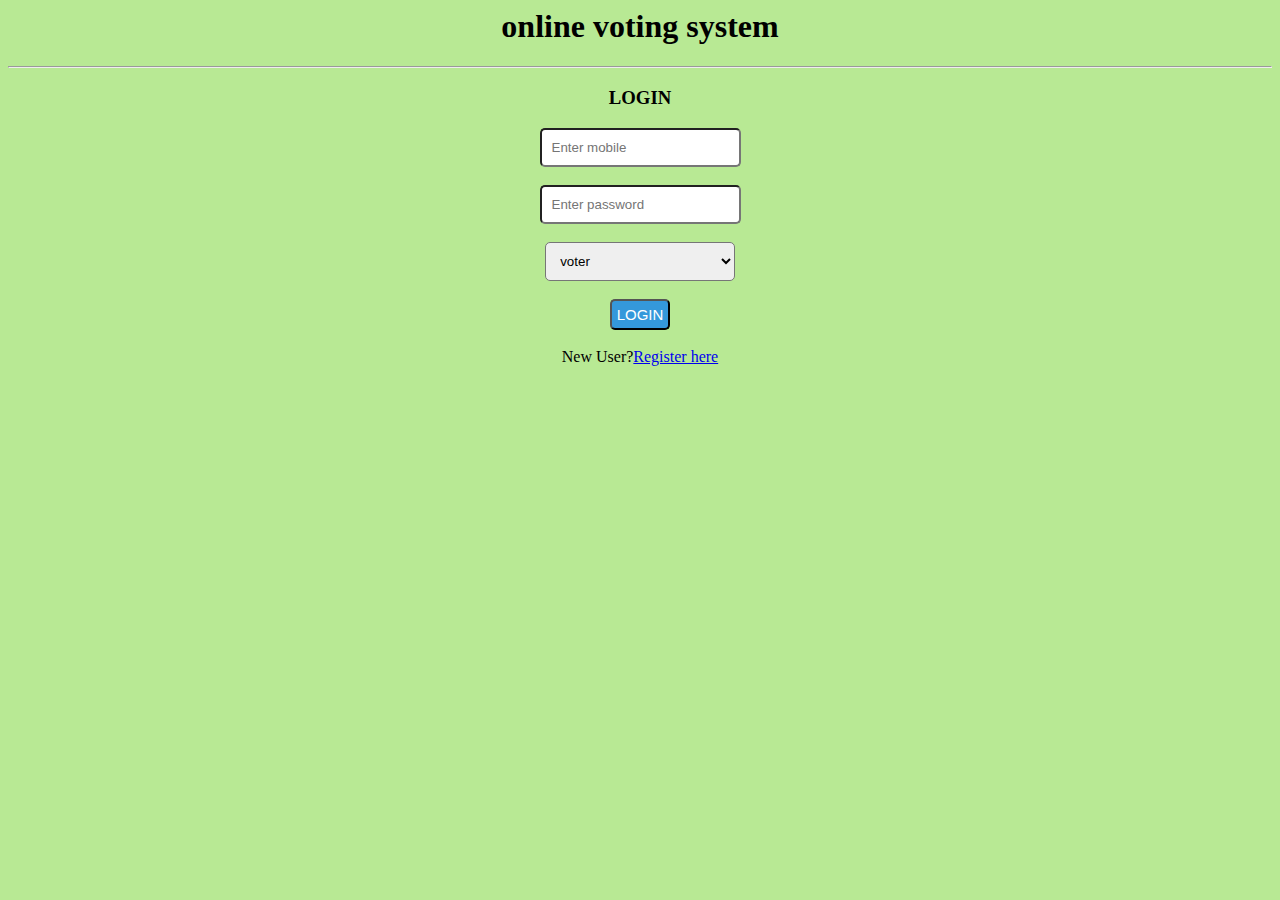
<file: index.html>
<html>
    <head>
        <title>
            online voting system
            
        </title>
        <link rel="stylesheet" href="css/stylesheet.css">
    </head>
    <body>
        <h1>
            online voting system
        </h1>
        <hr>
        <div id="bodySection">
        <form action="api/login.php" method="post">
            <h3>LOGIN</h3>
            <input type="number" name="mobile" placeholder="Enter mobile"><br><br>
            <input type="password" name="password" placeholder="Enter password"><br><br>
            <select  id="dropbox" name="role">
                <option value="1">voter</option>
                <option value="2">Group</option>
            </select><br><br>
            <button id="loginbtn" type="submit">LOGIN</button><br><br>
            New User?<a href="routes/register.html">Register here</a>
        </form>
    </div>
    </body>
</html>
</file>
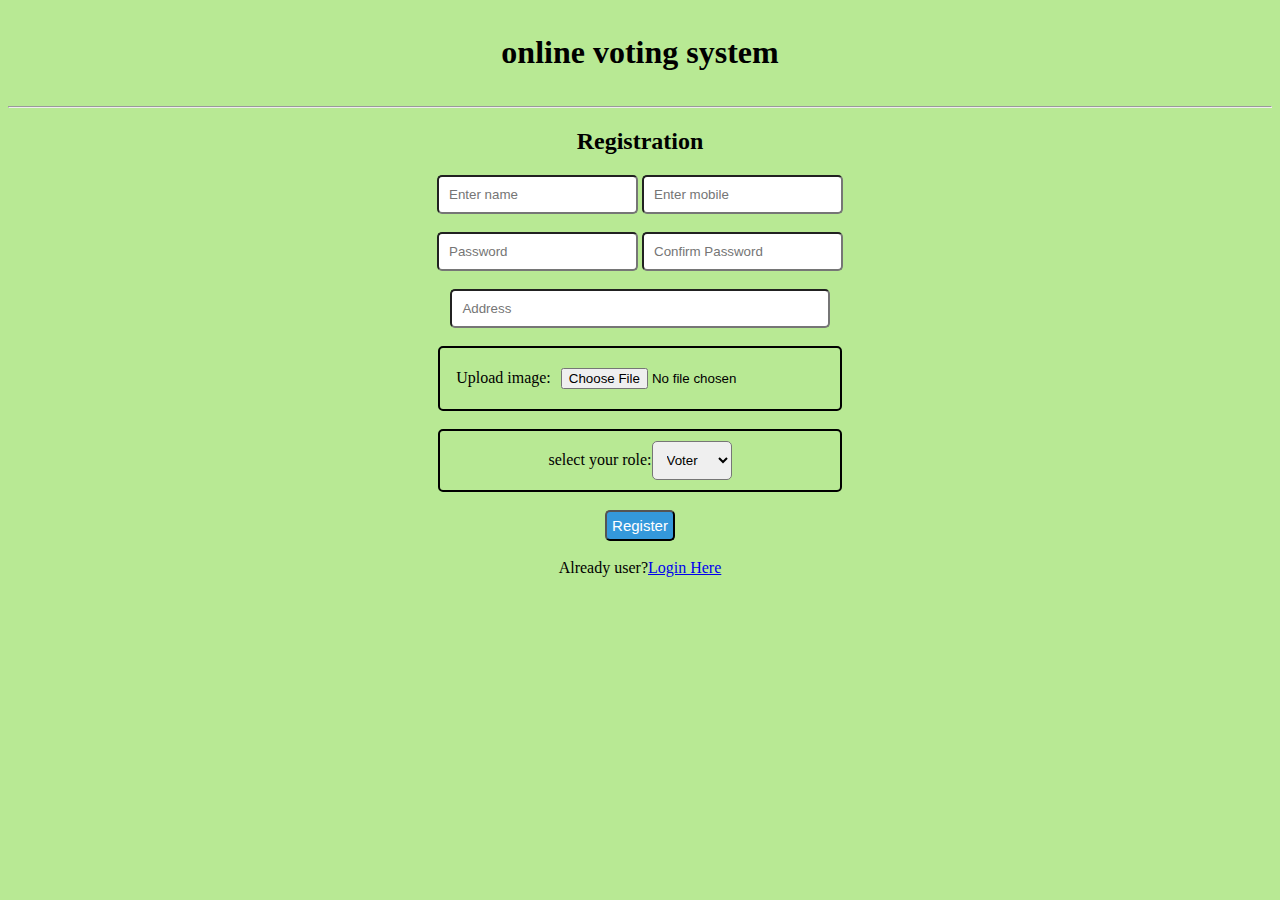
<file: routes/register.html>
<html>
    <head>
        <title>
            online voting system
        </title> 
        <link rel="stylesheet" href="../css/stylesheet.css">
    </head>
    <body>
        <style>
            #address{
               width: 30%;
            }
            #imagepart{
                border: 2px solid black;
                border-radius: 5px;
                padding:10px;
                width:30%;
            }
            #role
            {
                border: 2px solid black;
                border-radius: 5px;
                padding:10px;
                width:30%;
            }
            #role select{
                border-radius: 5px;
                padding:10px;
            }
        </style>
        <div id="headerSection">

   
        <h1>
            online voting system
        </h1>
        </div>
        <hr>
        <div id="bodysection">
        <h2>Registration</h2>
        <form action="../api/register.php"  method="POST" enctype="multipart/form-data">
            <input type="text" name="name" placeholder="Enter name">
            <input type="number" name="mobile" placeholder="Enter mobile"><br><br>
            <input type="password" name="password" placeholder="Password">
            <input type="password" name="cpassword" placeholder="Confirm Password"><br><br>
            <input id="address" type="text" name="address" placeholder="Address"><br><br>
            <center>
                <div id="imagepart">
                    Upload image:<input type="file" name="photo">
                </div>
                <br>
                <div id="role">
                    select your role:<select name="role">
                        <option value="1">Voter</option>
                        <option value="2">Group</option>
                    </select>
                </div>
            </center>
            <br>
            <button
            style="padding: 5px;
                       font-size: 15px;
                       background-color: #3498db;
                       color: white;
                       border-radius: 5px;">
                       Register</button><br><br>
                       Already user?<a href="index.html">Login Here</a>
                   
        </form>
    </div>
    </body>
</html>
</file>
<file: css/stylesheet.css>
body{
    text-align: center;
    background-color: #b8e994;
  }
  
  #imagecss{
    padding: 10px;
    width: 30%;
    border-radius: 5px;
    border: 2px solid black;
  }
  
  #headerSection{
    padding:5px;
  }
  
  #headerSection h1{
    font-family: cursive;
  }
  
  input{
    padding: 10px;
    border-radius: 5px;
  }
  
  #dropbox{
    padding:10px;
    border-radius: 5px;
    width: 15%;
  }
  
  #loginbtn{
    padding: 5px;
    font-size: 15px;
    color: white;
    border-radius: 5px;
    background-color: #3498db;
  }
</file>
